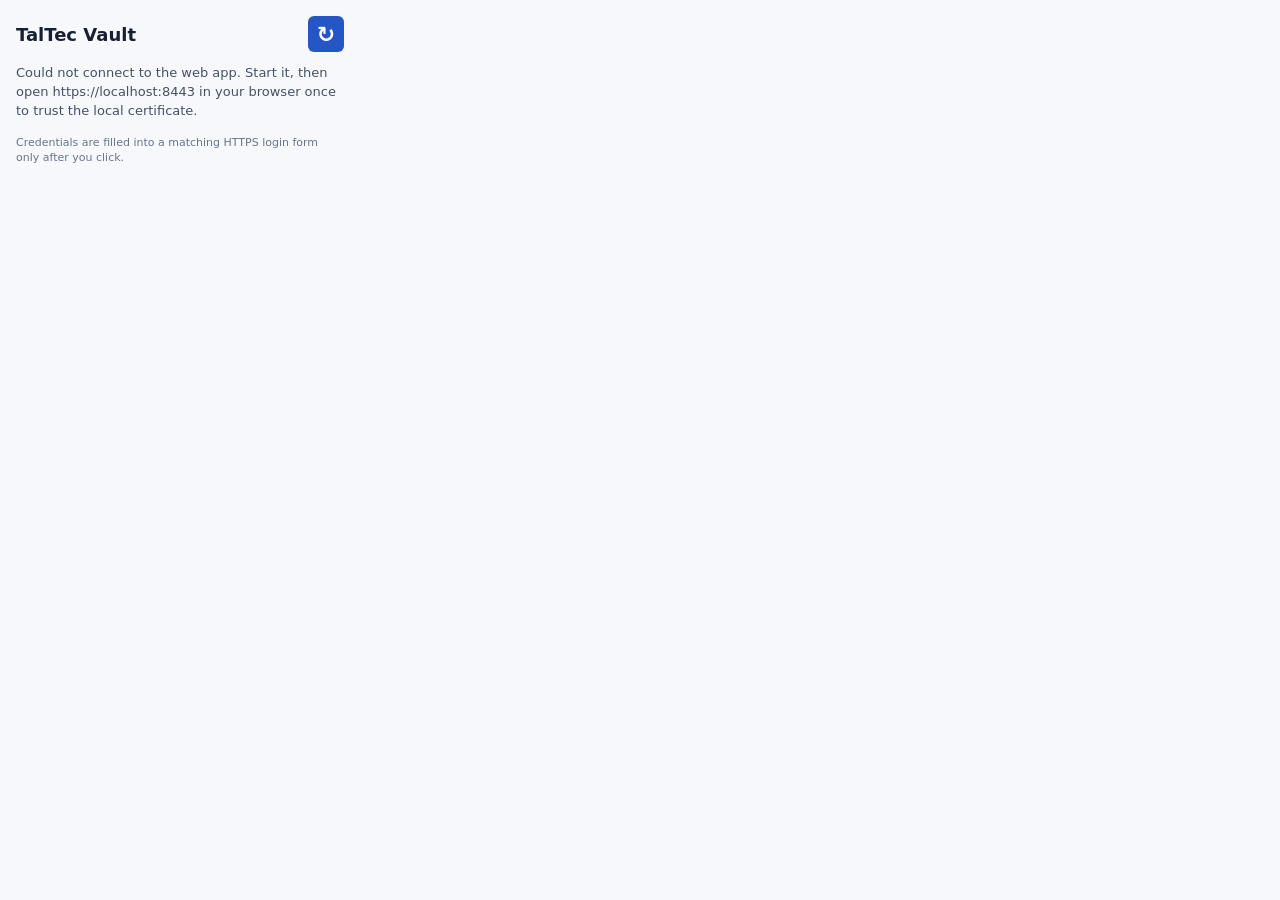
<file: browser-extension/popup.html>
<!doctype html>
<html lang="en">
<head>
    <meta charset="utf-8">
    <meta name="viewport" content="width=device-width, initial-scale=1">
    <title>TalTec Password Manager</title>
    <link rel="stylesheet" href="popup.css">
</head>
<body>
    <main>
        <header>
            <h1>TalTec Vault</h1>
            <button id="refresh-button" class="icon-button" type="button" aria-label="Refresh" title="Refresh">↻</button>
        </header>

        <p id="status" role="status" aria-live="polite">Checking connection …</p>
        <p id="site" class="site hidden"></p>
        <section id="entries" aria-label="Matching credentials"></section>

        <footer>
            <button id="open-app-button" class="secondary hidden" type="button">Open web app / sign in</button>
            <p class="privacy-note">Credentials are filled into a matching HTTPS login form only after you click.</p>
        </footer>
    </main>
    <script src="popup.js"></script>
</body>
</html>
</file>
<file: browser-extension/popup.css>
:root {
    color-scheme: light;
    font-family: system-ui, -apple-system, "Segoe UI", sans-serif;
    color: #172033;
    background: #f7f8fb;
}

* {
    box-sizing: border-box;
}

body {
    width: 360px;
    min-height: 180px;
    margin: 0;
}

main {
    padding: 16px;
}

header {
    display: flex;
    align-items: center;
    justify-content: space-between;
    margin-bottom: 12px;
}

h1 {
    margin: 0;
    font-size: 18px;
}

button {
    min-height: 36px;
    border: 0;
    border-radius: 6px;
    padding: 8px 12px;
    color: #fff;
    background: #2457c5;
    font: inherit;
    font-weight: 600;
    cursor: pointer;
}

button:hover {
    background: #1946a7;
}

button:focus-visible {
    outline: 3px solid #9db8fa;
    outline-offset: 2px;
}

.icon-button {
    width: 36px;
    min-height: 36px;
    padding: 0;
    font-size: 22px;
}

.secondary {
    width: 100%;
    color: #172033;
    background: #e6eaf2;
}

.secondary:hover {
    background: #d7deeb;
}

#status {
    margin: 8px 0;
    color: #465166;
    font-size: 13px;
    line-height: 1.45;
}

.site {
    margin: 12px 0 8px;
    color: #68748a;
    font-size: 12px;
    overflow-wrap: anywhere;
}

.entry {
    display: grid;
    grid-template-columns: minmax(0, 1fr) auto;
    align-items: center;
    gap: 12px;
    margin-top: 8px;
    padding: 12px;
    border: 1px solid #e0e5ef;
    border-radius: 8px;
    background: #fff;
}

.entry-title {
    margin: 0 0 4px;
    font-size: 14px;
    overflow-wrap: anywhere;
}

.entry-username {
    margin: 0;
    color: #68748a;
    font-size: 12px;
    overflow-wrap: anywhere;
}

.fill-button {
    white-space: nowrap;
}

footer {
    margin-top: 14px;
}

.privacy-note {
    margin: 10px 0 0;
    color: #68748a;
    font-size: 11px;
    line-height: 1.4;
}

.hidden {
    display: none;
}
</file>
